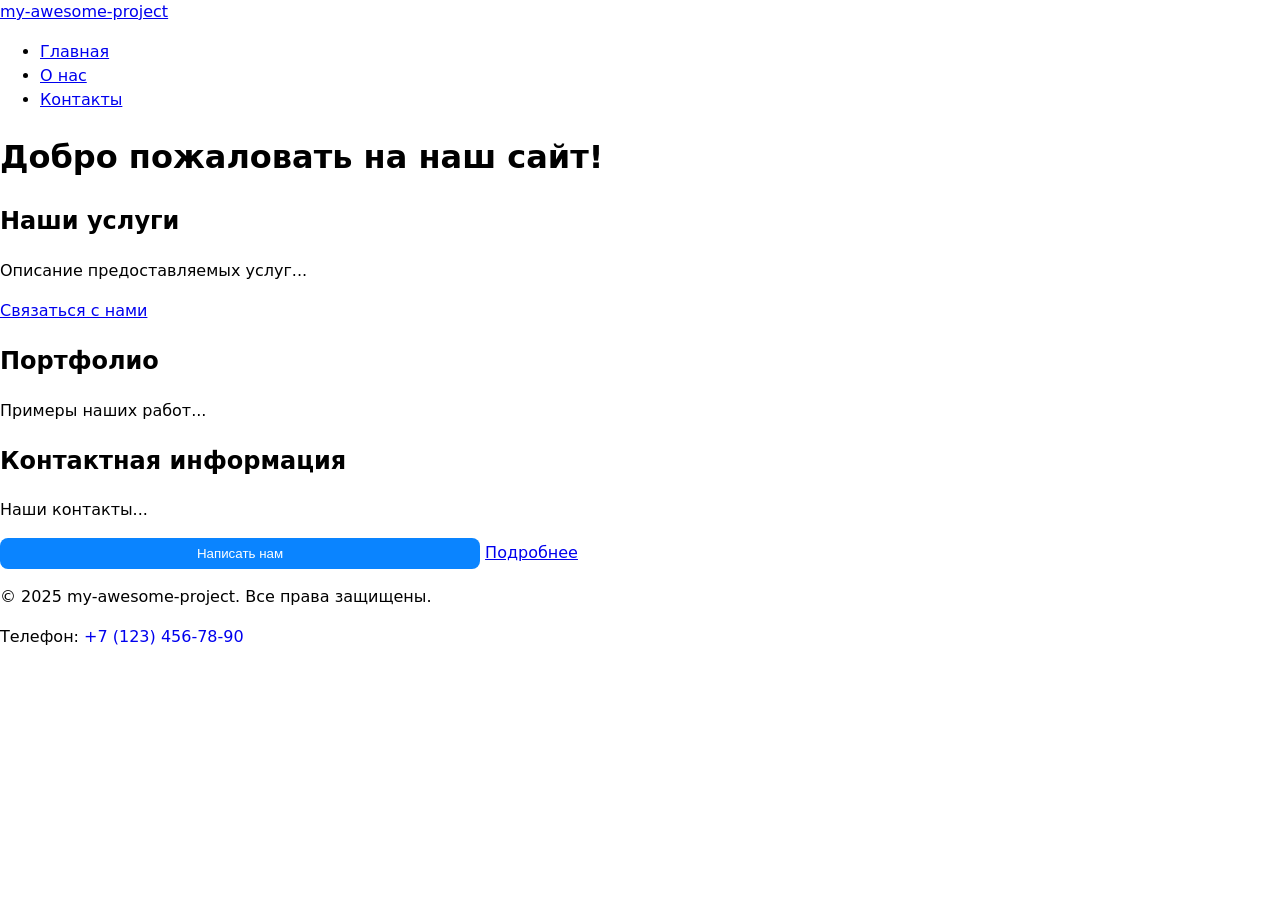
<file: index.html>
<!DOCTYPE html>
<html lang="ru">

<head>
    <meta charset="UTF-8">
    <meta name="viewport" content="width=device-width, initial-scale=1.0">
    <title>Главная - my-awesome-project</title>
    <meta name="description" content="Краткое описание главной страницы вашего сайта">
    <link rel="icon" href="assets/favicon.ico" type="image/x-icon">
    <link rel="stylesheet" href="styles.css">
    <script src="main.js" defer></script>
</head>

<body>
    <!-- Шапка сайта -->
    <header>
        <a href="/">my-awesome-project</a>
        <!-- Главное меню навигации -->
        <nav>
            <ul>
                <li><a href="/">Главная</a></li>
                <li><a href="src/about.html">О нас</a></li>
                <li><a href="src/contacts.html">Контакты</a></li>
            </ul>
        </nav>
    </header>
    <!-- Уникальное основное содержимое страницы -->
    <main>
        <h1>Добро пожаловать на наш сайт!</h1>
        <!-- Секция 1 с якорем -->
        <section id="services">
            <h2>Наши услуги</h2>
            <p>Описание предоставляемых услуг...</p>
            <a href="#contacts">Связаться с нами
            </a> <!-- Якорная ссылка внутри страницы -->
        </section>
        <!-- Секция 2 с якорем -->
        <section id="portfolio">
            <h2>Портфолио</h2>
            <p>Примеры наших работ...</p>
        </section>
        <!-- Секция 3 с якорем -->
        <section id="contacts">
            <h2>Контактная информация</h2>
            <p>Наши контакты...</p>
            <!-- Кнопка открытия модалки -->
            <button id="openDialog" type="button">Написать нам</button>
            <!-- Модалка с формой -->
            <dialog id="contactDialog" aria-labelledby="dialogTitle">
                <h2 id="dialogTitle">Обратная связь</h2>
                <form id="contactForm"  method="dialog" novalidate>
                    <label for="name">Имя</label>
                    <input id="name" name="name" type="text" required minlength="2" autocomplete="given-name">
                    <label for="email">E-mail</label>
                    <input id="email" name="email" type="email" required autocomplete="email">
                    <label for="phone">Телефон</label>
                    <input id="phone" name="phone" type="tel" inputmode="tel" autocomplete="tel"
                        aria-describedby="phoneHelp" placeholder="+7 (___) ___-__-__" required
                        pattern="^\+7 \(\d{3}\) \d{3}-\d{2}-\d{2}$">
                    <small id="phoneHelp">Формат: +7 (900) 000-00-00</small>
                    <label for="date">Дата</label>
                    <input id="date" name="date" type="date">
                    <label for="topic">Тема</label>
                    <select id="topic" name="topic" required>
                        <option value="">Выберите тему</option>
                        <option>Вопрос</option>
                        <option>Заказ</option>
                    </select>
                    <label for="message">Сообщение</label>
                    <textarea id="message" name="message" rows="4" required></textarea>
                    <div class="form-actions">
                        <button type="button" id="closeDialog">Закрыть</button>
                        <button type="submit">Отправить</button>
                    </div>
                </form>
            </dialog>
            <a href="src/contacts.html">Подробнее</a> <!-- Ссылка на отдельную страницу -->
        </section>
    </main>
    <!-- Подвал сайта -->
    <footer>
        <p>&copy; 2025 my-awesome-project. Все права защищены.</p>
        <a>Телефон: <a href="tel:+71234567890" style="text-decoration: none;">+7 (123) 456-78-90 </a></p>
    </footer>
</body>

</html>
</file>
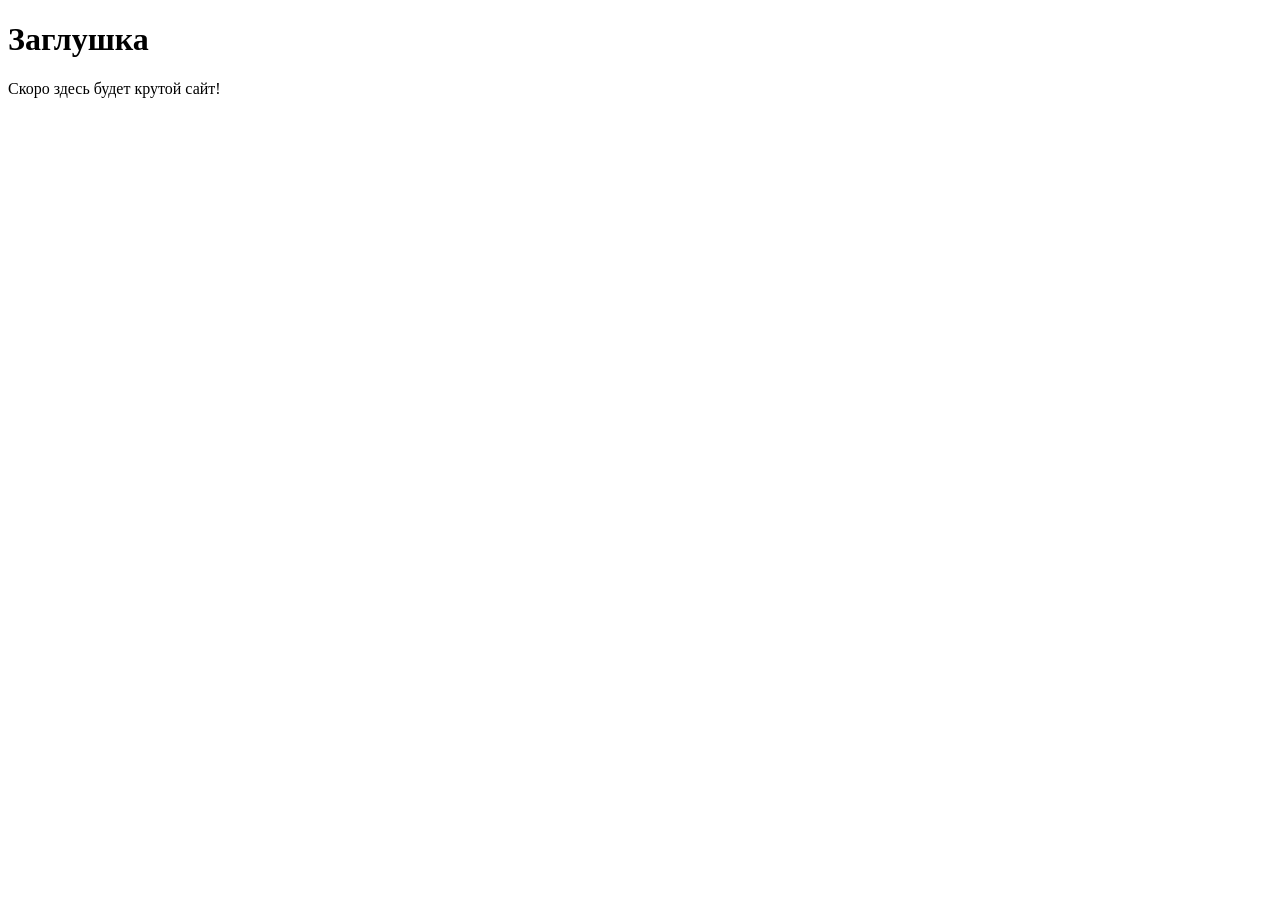
<file: src/index.html>
<!DOCTYPE html>
<html lang="ru">
<head>
    <meta charset="UTF-8">
    <!-- Важная мета-информация для корректного отображения на мобильных устройствах -->
    <meta name="viewport" content="width=device-width, initial-scale=1.0">
    <title>Мой первый проект</title>
    <!-- Подключение фавиконки -->
    <link rel="icon" href="../assets/favicon.ico" type="image/x-icon">
</head>
<body>
    <h1>Заглушка</h1>
    <p>Скоро здесь будет крутой сайт!</p>
</body>
</html>
</file>
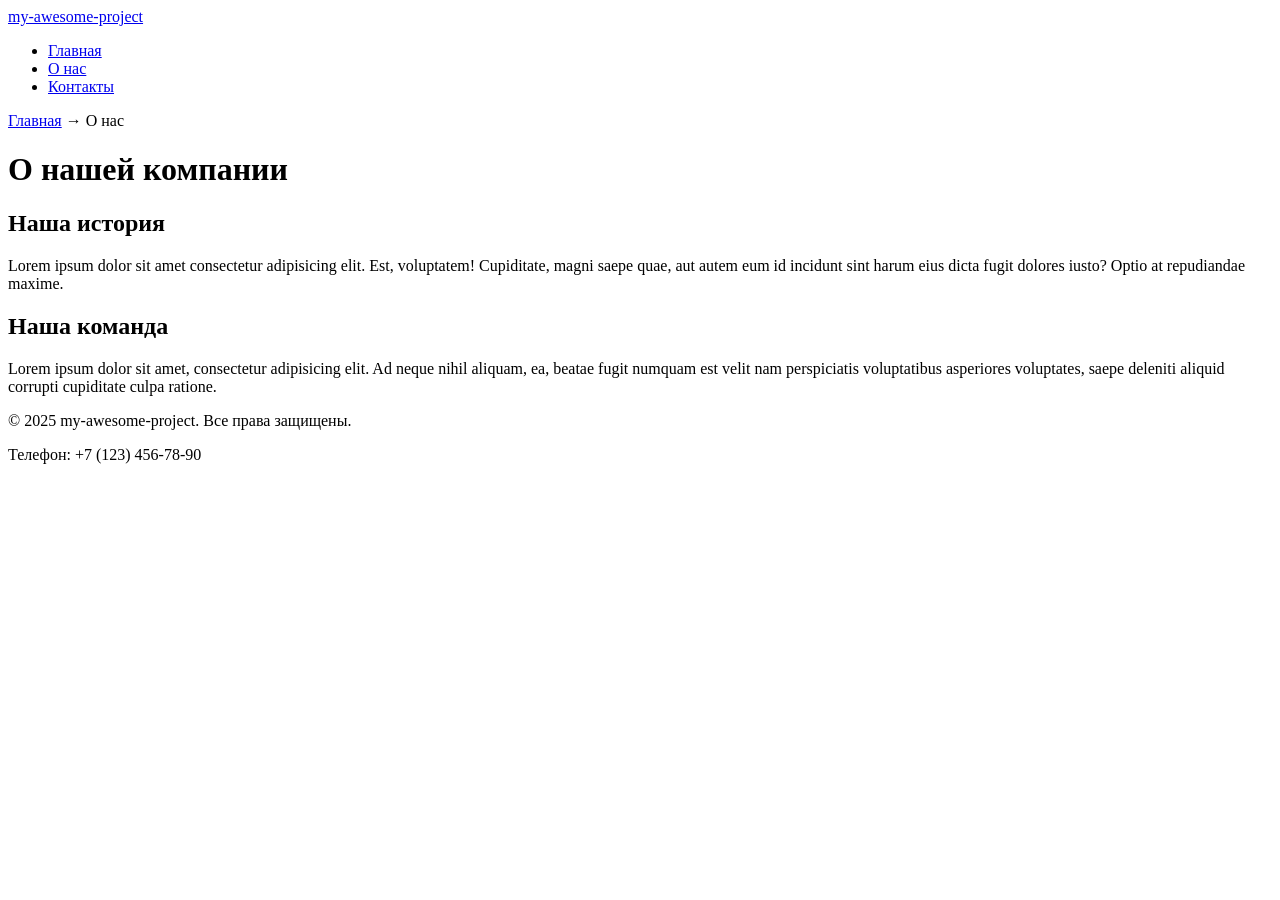
<file: src/about.html>
<!DOCTYPE html>
<html lang="ru">

<head>
    <meta charset="UTF-8">
    <meta name="viewport" content="width=device-width, initial-scale=1.0">
    <title>О нас - my-awesome-project</title>
    <meta name="description" content="Краткое описание о нас вашего сайта">
    <link rel="icon" href="assets/favicon.ico" type="image/x-icon">
</head>

<body>
    <header>
        <a href="/">my-awesome-project</a>
        <!-- Главное меню навигации -->
        <nav>
            <ul>
                <li><a href="../index.html">Главная</a></li>
                <li><a href="about.html">О нас</a></li>
                <li><a href="contacts.html">Контакты</a></li>
            </ul>
        </nav>
    </header>
    <main>
        <!-- Простые "хлебные крошки" -->
        <nav aria-label="Хлебные крошки">
            <a href="../index.html">Главная</a> →
            <span>О нас</span>
        </nav>
        <h1>О нашей компании</h1>
        <section>
            <h2>Наша история</h2>
            <p>Lorem ipsum dolor sit amet consectetur adipisicing elit. Est, voluptatem! Cupiditate, magni saepe quae, aut autem eum id incidunt sint harum eius dicta fugit dolores iusto? Optio at repudiandae maxime.</p>
        </section>
        <section>
            <h2>Наша команда</h2>
            <p>Lorem ipsum dolor sit amet, consectetur adipisicing elit. Ad neque nihil aliquam, ea, beatae fugit numquam est velit nam perspiciatis voluptatibus asperiores voluptates, saepe deleniti aliquid corrupti cupiditate culpa ratione.</p>
        </section>
    </main>
    <footer>
        <p>&copy; 2025 my-awesome-project. Все права защищены.</p>
        <p>Телефон: +7 (123) 456-78-90</p>
    </footer>
</body>

</html>
</file>
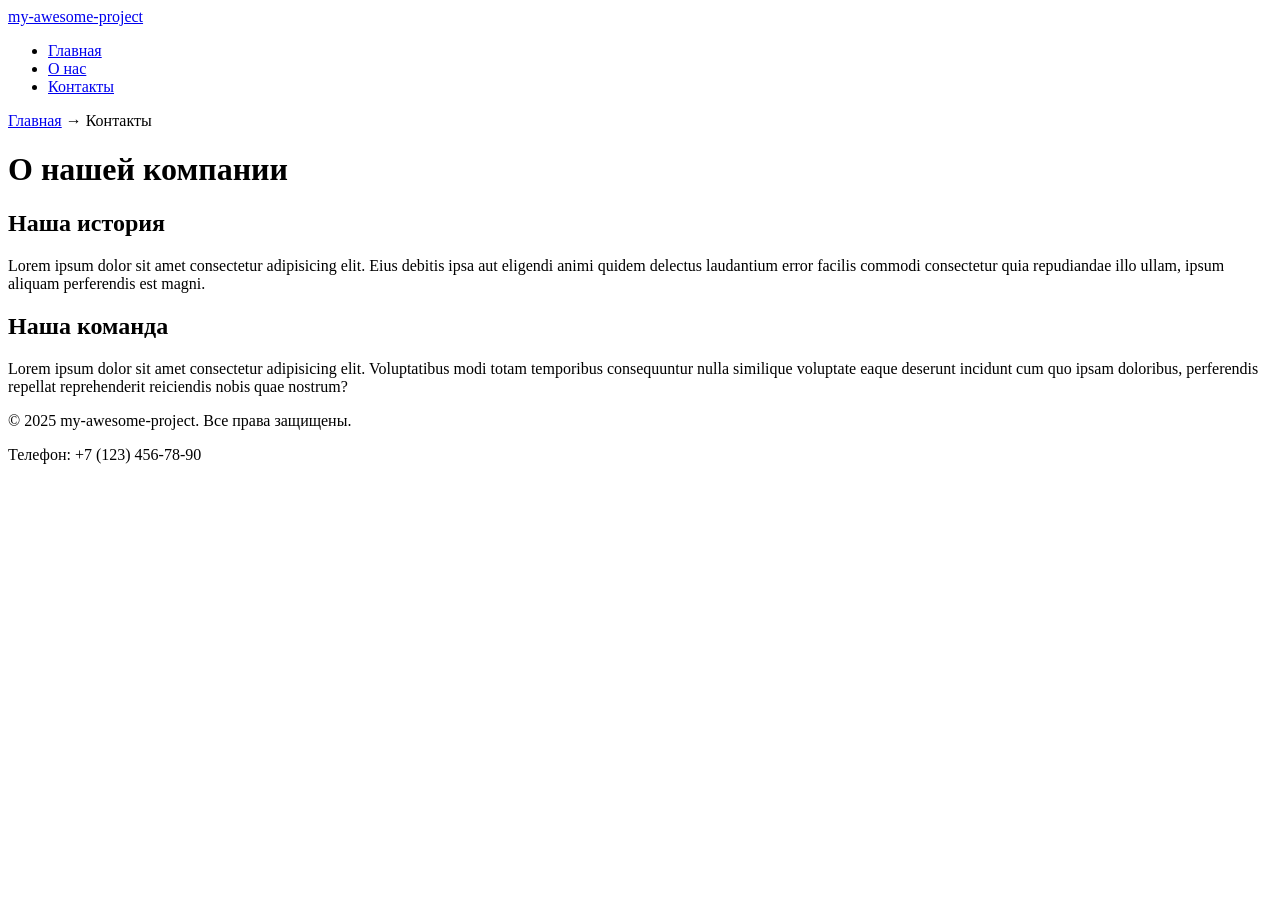
<file: src/contacts.html>
<!DOCTYPE html>
<html lang="ru">

<head>
    <meta charset="UTF-8">
    <meta name="viewport" content="width=device-width, initial-scale=1.0">
    <title>Контакты - my-awesome-project</title>
    <meta name="description" content="Краткое описание контактов страницы вашего сайта">
    <link rel="icon" href="assets/favicon.ico" type="image/x-icon">
</head>

<body>
    <header>
        <a href="/">my-awesome-project</a>
        <!-- Главное меню навигации -->
        <nav>
            <ul>
                <li><a href="../index.html">Главная</a></li>
                <li><a href="about.html">О нас</a></li>
                <li><a href="contacts.html">Контакты</a></li>
            </ul>
        </nav>
    </header>
    <main>
        <!-- Простые "хлебные крошки" -->
        <nav aria-label="Хлебные крошки">
            <a href="../index.html">Главная</a> →
            <span>Контакты</span>
        </nav>
        <h1>О нашей компании</h1>
        <section>
            <h2>Наша история</h2>
            <p>Lorem ipsum dolor sit amet consectetur adipisicing elit. Eius debitis ipsa aut eligendi animi quidem delectus laudantium error facilis commodi consectetur quia repudiandae illo ullam, ipsum aliquam perferendis est magni.</p>
        </section>
        <section>
            <h2>Наша команда</h2>
            <p>Lorem ipsum dolor sit amet consectetur adipisicing elit. Voluptatibus modi totam temporibus consequuntur nulla similique voluptate eaque deserunt incidunt cum quo ipsam doloribus, perferendis repellat reprehenderit reiciendis nobis quae nostrum?</p>
        </section>
    </main>
    <footer>
        <p>&copy; 2025 my-awesome-project. Все права защищены.</p>
        <p>Телефон: +7 (123) 456-78-90</p>
    </footer>
</body>

</html>
</file>
<file: styles.css>
/* БАЗА: читаемость и предсказуемость размеров */
* {
    box-sizing: border-box;
}

html,
body {
    margin: 0;
    padding: 0;
}

body {
    font-family: system-ui, -apple-system, "Segoe UI", Roboto, Arial,
        sans-serif;
    line-height: 1.5;
}

/* Формы: размеры, отступы, визуальный порядок */
label {
    display: block;
    margin: 0.5rem 0 0.25rem;
}

input,
select,
textarea,
button {
    width: 100%;
    max-width: 480px;
    padding: .5rem .75rem;
    border: 1px solid #c8c8c8;
    border-radius: 8px;
    background: #fff;
}

/* Кнопка по умолчанию */
button,
[type="submit"] {
    background: #0a84ff;
    color: #fff;
    border: none;
    cursor: pointer;
}

/* Состояния: клавиатура/мышь/ошибки */
:where(input, select, textarea, button):focus-visible {
    outline: 2px solid #0a84ff;
    outline-offset: 2px;
}

button:hover {
    filter: brightness(0.95);
}

:disabled,
[aria-disabled="true"] {
    opacity: .6;
    cursor: not-allowed;
}

/* Подсветка ошибочных полей (установите aria-invalid="true") */
[aria-invalid="true"] {
    border-color: #b00020;
}



dialog {
    padding: 1.25rem;
    border: none;
    border-radius: 12px;


}

dialog::backdrop {
    background: rgba(0, 0, 0, .5);
}


.form-actions {
    display: flex;
    gap: .5rem;
    margin-top: 1rem;
}
</file>
